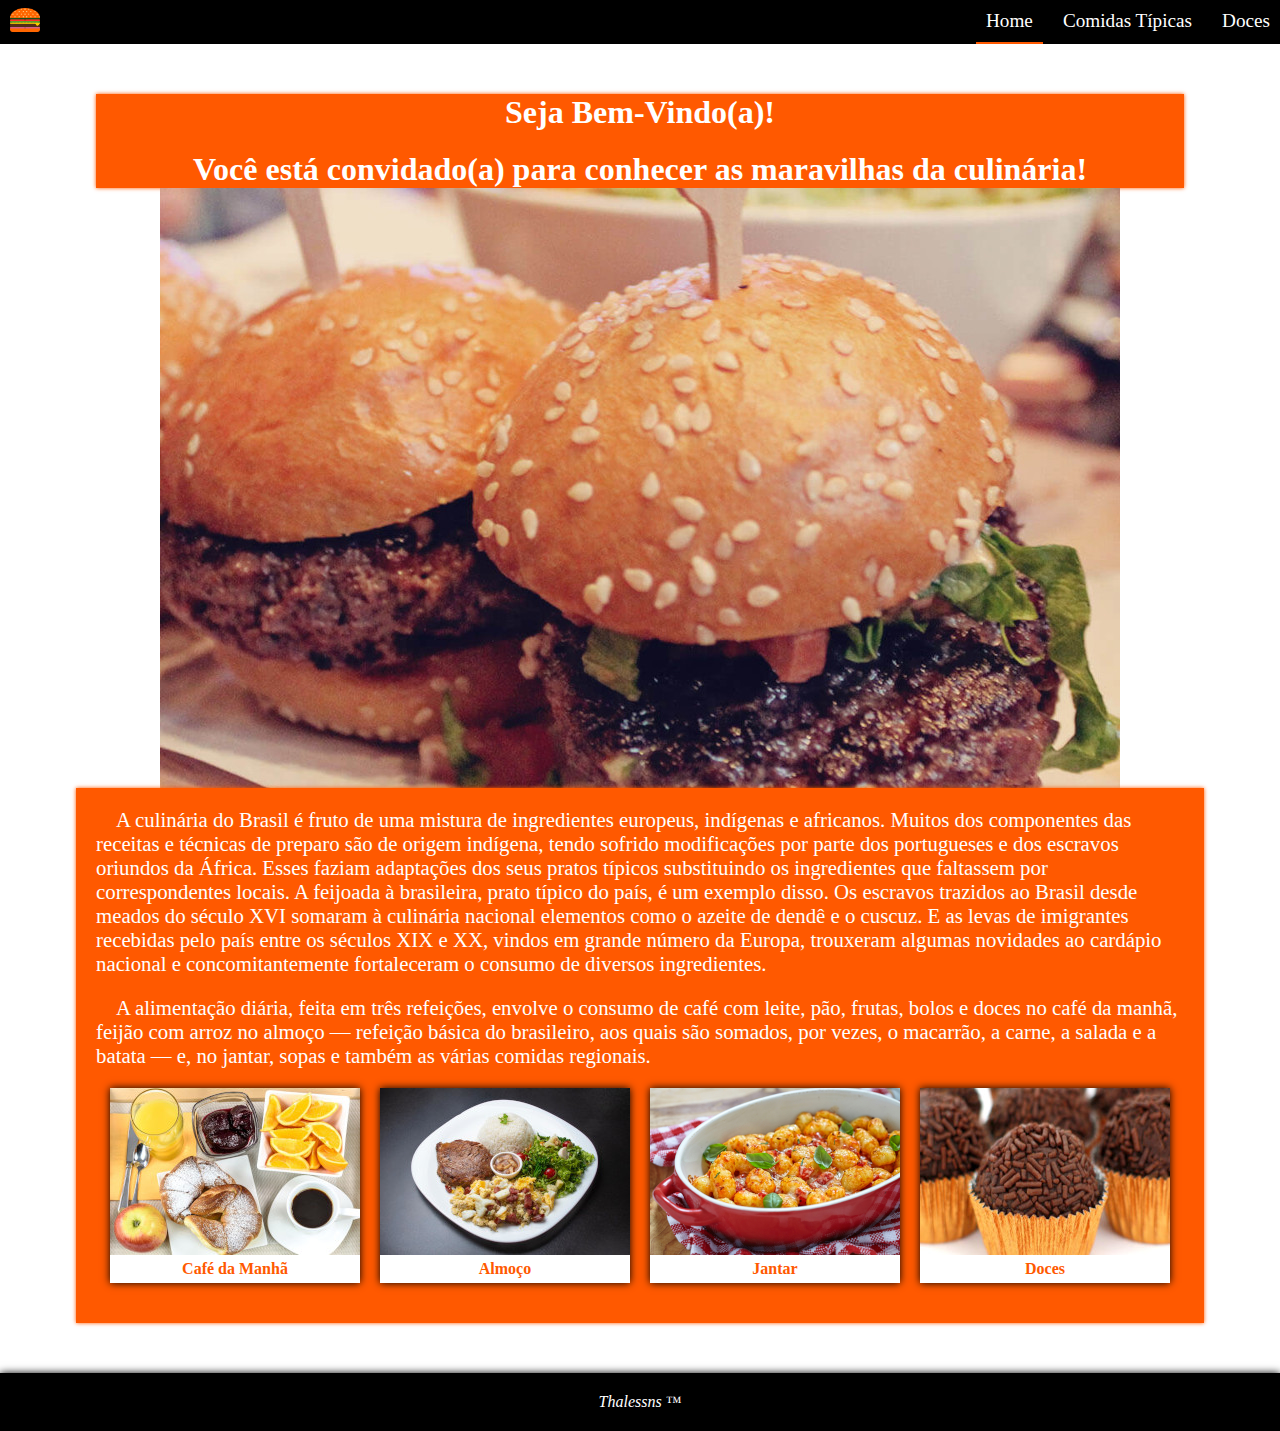
<file: index.html>
<!DOCTYPE html>
<html lang="pt-br">
<head>
    <meta charset="UTF-8">
    <meta name="viewport" content="width=device-width, initial-scale=1.0">
    <title> Culinária! </title>
    
    <link rel="stylesheet" href="css/pg1_style.css">
    <link rel="stylesheet" href="css/font.css">

</head>
<body>
    
    <!-- Menu de navegação -->

    <header class="header">
        <a href="index.html"> <img src="imagens/icone.png" style="margin-left: 10px;" width="30px" alt="logo"> </a> 
        <nav>
            <ul class="menu">
                <li> <a class="active" href="index.html"> Home </a> </li>
                <li> <a href="pag2.html"> Comidas Típicas </a> </li>
                <li> <a href="pag3.html"> Doces </a> </li>
            </ul>
        </nav>
    </header>
    
    <!-- **************** -->

    <!-- Foto de Apresentação -->

    <div class="titulo_lista2">

        <h1> Seja Bem-Vindo(a)! </h1>

        <h1> Você está convidado(a) para conhecer as maravilhas da culinária! </h1>

    </div>

    <div id="apresentacao_imagem">

    </div>

    <div id="apresentacao_texto">

        <p> 
            A culinária do Brasil é fruto de uma mistura de ingredientes europeus, indígenas e africanos. 
            Muitos dos componentes das receitas e técnicas de preparo são de origem indígena, tendo sofrido modificações por parte dos 
            portugueses e dos escravos oriundos da África. Esses faziam adaptações dos seus pratos típicos substituindo os ingredientes 
            que faltassem por correspondentes locais. A feijoada à brasileira, prato típico do país, é um exemplo disso. Os escravos 
            trazidos ao Brasil desde meados do século XVI somaram à culinária nacional elementos como o azeite de dendê e o cuscuz. E as 
            levas de imigrantes recebidas pelo país entre os séculos XIX e XX, vindos em grande número da Europa, trouxeram algumas 
            novidades ao cardápio nacional e concomitantemente fortaleceram o consumo de diversos ingredientes.  
        </p>

        <p>
            A alimentação diária, feita em três refeições, envolve o consumo de café com leite, pão, frutas, bolos e doces no café da 
            manhã, feijão com arroz no almoço — refeição básica do brasileiro, aos quais são somados, por vezes, o macarrão, a carne, a 
            salada e a batata — e, no jantar, sopas e também as várias comidas regionais. 
        </p>

        <div class="grid_apresentacao">
            <div>
                <img src="imagens/pg1/2-café-editado.jpg" " alt="cafe">
                <p class="legenda"> Café da Manhã </p>
            </div>
            <div>
                <img src="imagens/pg1/3-almoço-editado.jpg" alt="almoco">
                <p class="legenda"> Almoço </p>
            </div>
            <div>
                <img src="imagens/pg1/4-jantar-editado.jpg" alt="jantar">
                <p class="legenda"> Jantar </p>
            </div>
            <div>
                <img src="imagens/pg1/5-doces-editado.jpg" alt="jantar">
                <p class="legenda"> Doces </p>
            </div>
        </div>

    </div>

    <div class="rodape">
        <i> Thalessns ™ </i>
    </div>

</body>
</html>
</file>
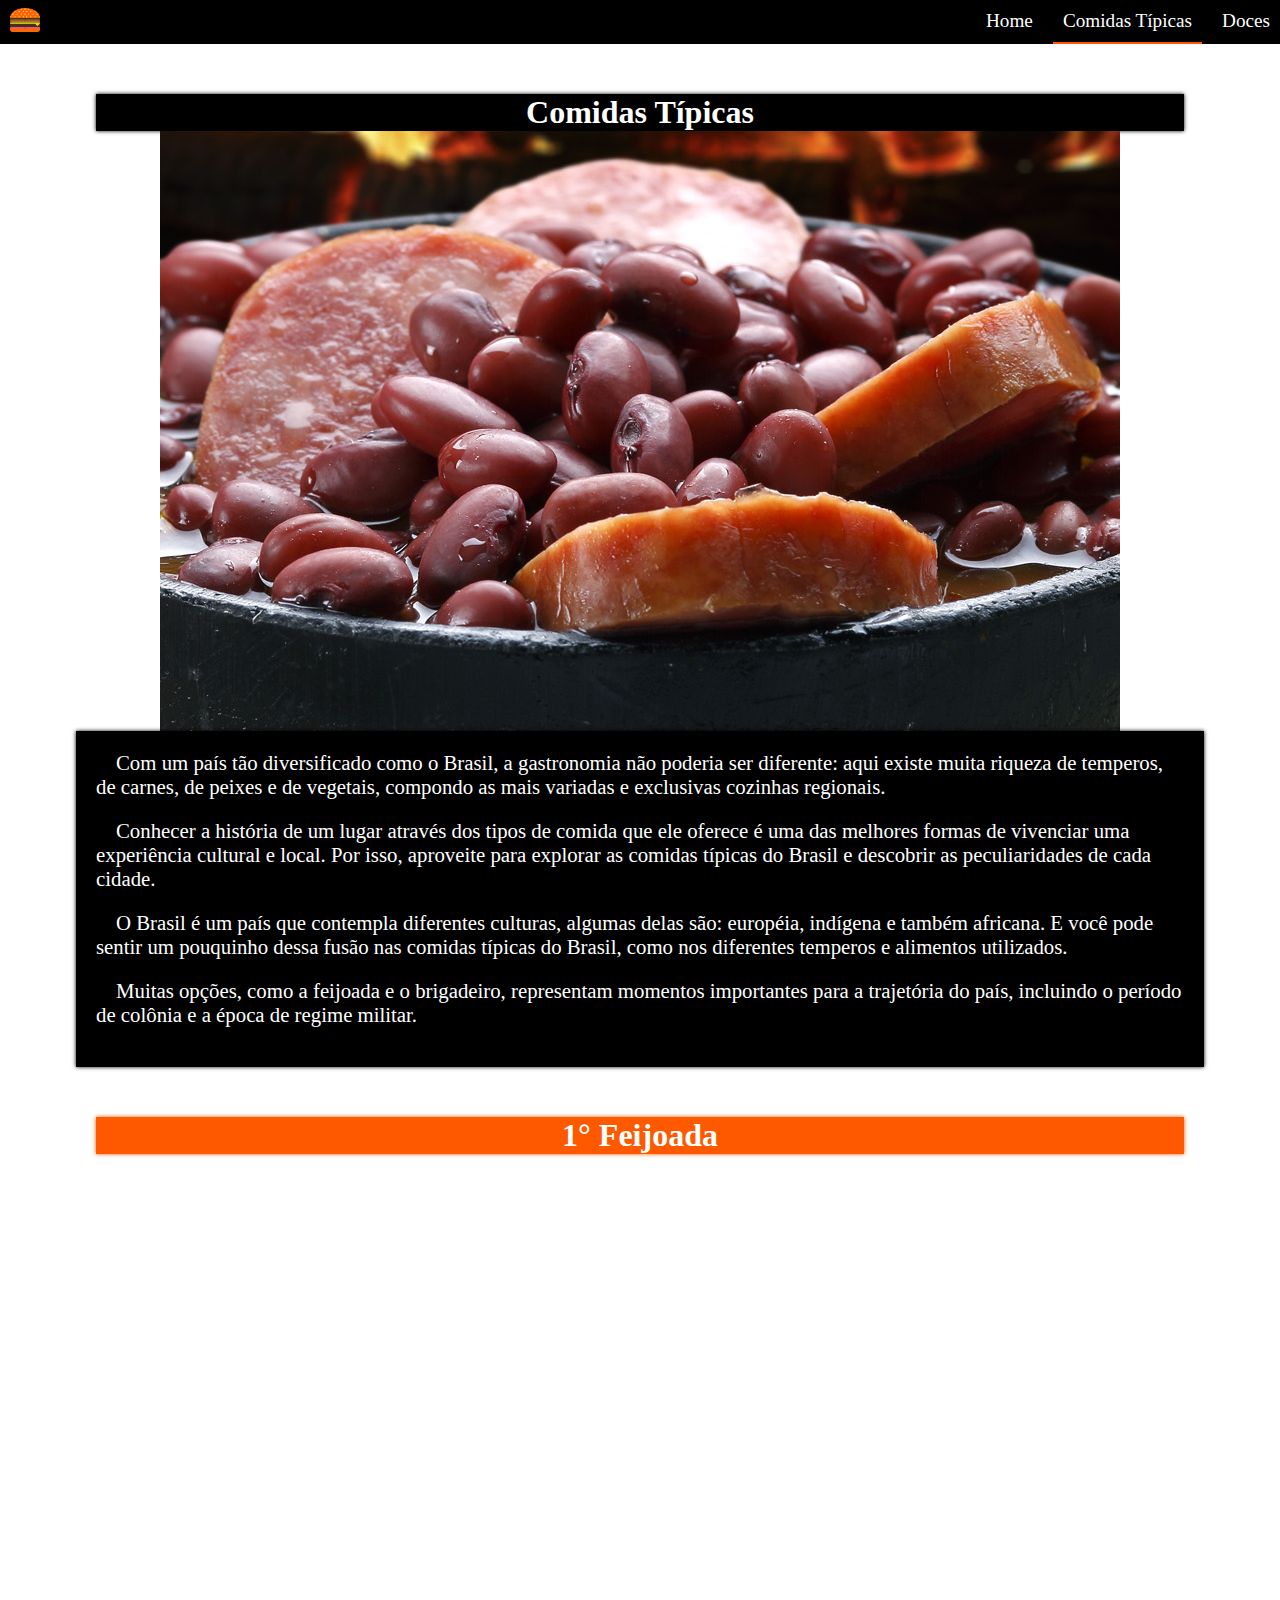
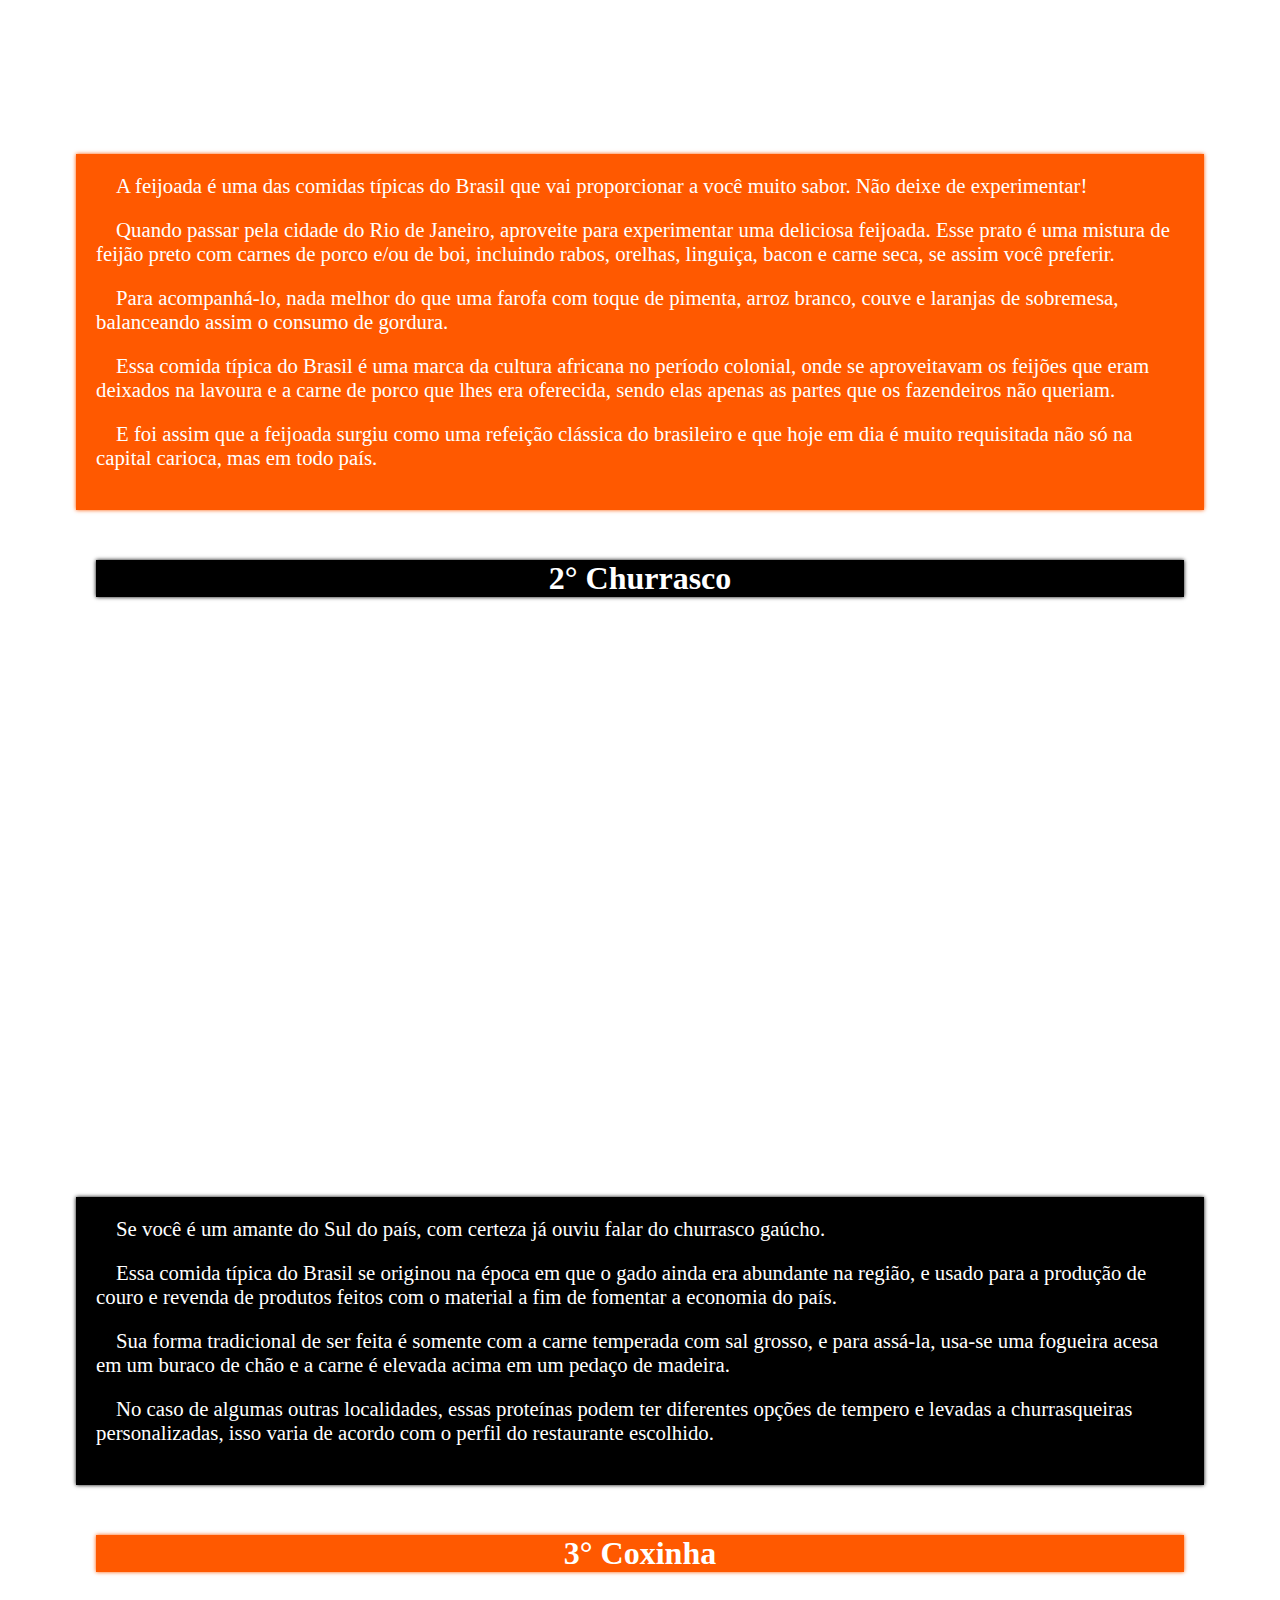
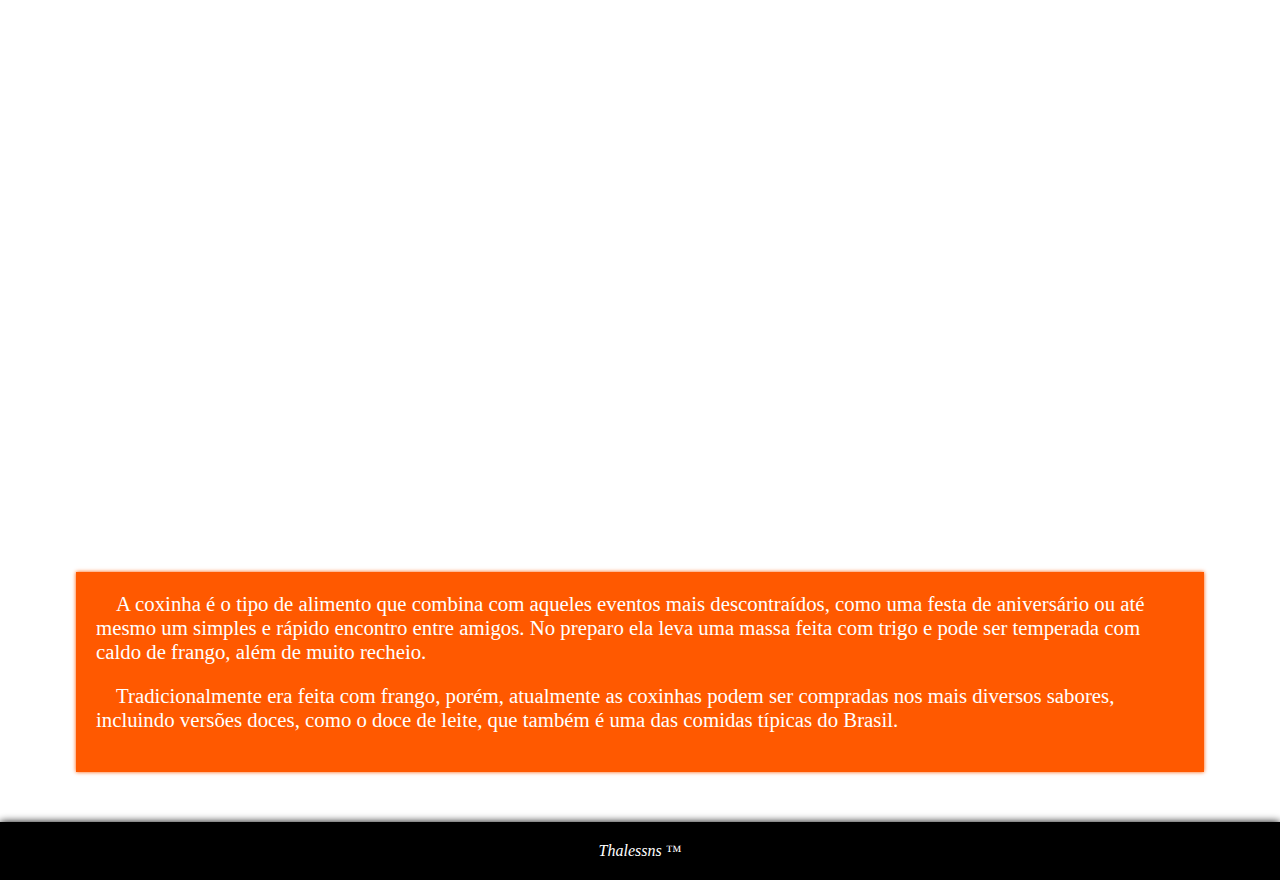
<file: pag2.html>
<!DOCTYPE html>
<html lang="pt-br">
<head>
    <meta charset="UTF-8">
    <meta name="viewport" content="width=device-width, initial-scale=1.0">
    <title> Comidas Típicas </title>

    <link rel="stylesheet" href="css/pg2_style.css">
    <link rel="stylesheet" href="css/font.css">

</head>
<body>
    
    <!-- Menu de navegação -->

    <header class="header">
        <a href="index.html"> <img src="imagens/icone.png" style="margin-left: 10px;" width="30px" alt="logo"> </a>  
        <nav>
            <ul class="menu">
                <li> <a href="index.html"> Home </a> </li>
                <li> <a class="active" href="pag2.html"> Comidas Típicas </a> </li>
                <li> <a href="pag3.html"> Doces </a> </li>
            </ul>
        </nav>
    </header>
    
    <!-- **************** -->

    <div class="titulo_lista">
        <h1> Comidas Típicas </h1>
    </div>
    
    <div id="apresentacao_imagem">

    </div>

    <div class="apresentacao_texto">

        <p>
            Com um país tão diversificado como o Brasil, a gastronomia não poderia ser diferente: aqui existe muita riqueza de temperos, 
            de carnes, de peixes e de vegetais, compondo as mais variadas e exclusivas cozinhas regionais. 
        </p>

        <p>
            Conhecer a história de um lugar através dos tipos de comida que ele oferece é uma das melhores formas de vivenciar uma 
            experiência cultural e local. 
            Por isso, aproveite para explorar as comidas típicas do Brasil e descobrir as peculiaridades de cada cidade.
        </p>

        <p>
            O Brasil é um país que contempla diferentes culturas, algumas delas são: européia, indígena e também africana. E você pode sentir um
             pouquinho dessa fusão nas comidas típicas do Brasil, como nos diferentes temperos e alimentos utilizados.
        </p>

        <p>
            Muitas opções, como a feijoada e o brigadeiro, representam momentos importantes para a trajetória do país, incluindo o período de colônia 
            e a época de regime militar. 
        </p>

    </div>

    <div class="titulo_lista2">
        <h1> 1° Feijoada </h1>
    </div>

    <div id="apresentacao_imagem2">

    </div>

    <div class="apresentacao_texto2">

        <p>
            A feijoada é uma das comidas típicas do Brasil que vai proporcionar a você muito sabor. Não deixe de experimentar!  
        </p>

        <p>
            Quando passar pela cidade do Rio de Janeiro, aproveite para experimentar uma deliciosa feijoada. Esse prato é uma 
            mistura de feijão preto com carnes de porco e/ou de boi, incluindo rabos, orelhas, linguiça, bacon e carne seca, se assim você preferir.
        </p>

        <p>
            Para acompanhá-lo, nada melhor do que uma farofa com toque de pimenta, arroz branco, couve e laranjas de sobremesa, balanceando assim o consumo de gordura. 
        </p>

        <p>
            Essa comida típica do Brasil é uma marca da cultura africana no período colonial, onde se aproveitavam os feijões que eram deixados na lavoura e a carne de 
            porco que lhes era oferecida, sendo elas apenas as partes que os fazendeiros não queriam.
        </p>

        <p>
            E foi assim que a feijoada surgiu como uma refeição clássica do brasileiro e que hoje em dia é muito requisitada não só na capital carioca, mas em todo país.
        </p>

    </div>

    <div class="titulo_lista">
        <h1> 2° Churrasco </h1>
    </div>

    <div id="apresentacao_imagem3">

    </div>

    <div class="apresentacao_texto">

        <p>
            Se você é um amante do Sul do país, com certeza já ouviu falar do churrasco gaúcho. 
        </p>

        <p>
            Essa comida típica do Brasil se originou na época em que o gado ainda era abundante na
            região, e usado para a produção de couro e revenda de produtos feitos com o material a fim de fomentar a economia do país.
        </p>

        <p>
            Sua forma tradicional de ser feita é somente com a carne temperada com sal grosso, e para assá-la, usa-se uma fogueira acesa
             em um buraco de chão e a carne é elevada acima em um pedaço de madeira.
        </p>

        <p>
            No caso de algumas outras localidades, essas proteínas podem ter diferentes opções de tempero e levadas a churrasqueiras personalizadas, 
            isso varia de acordo com o perfil do restaurante escolhido.
        </p>
        
    </div>

    <div class="titulo_lista2">
        <h1> 3° Coxinha </h1>
    </div>

    <div id="apresentacao_imagem4">

    </div>

    <div class="apresentacao_texto2">
        
        <p>
            A coxinha é o tipo de alimento que combina com aqueles eventos mais descontraídos, como uma festa de aniversário ou até mesmo
             um simples e rápido encontro entre amigos. No preparo ela leva uma massa feita com trigo e pode ser temperada com caldo de 
             frango, além de muito recheio.
        </p>

        <P>
            Tradicionalmente era feita com frango, porém, atualmente as coxinhas podem ser compradas nos mais diversos sabores, incluindo 
            versões doces, como o doce de leite, que também é uma das comidas típicas do Brasil.
        </P>

    </div>

    <div class="rodape">
        <i> Thalessns ™ </i>
    </div>

</body>
</html>
</file>
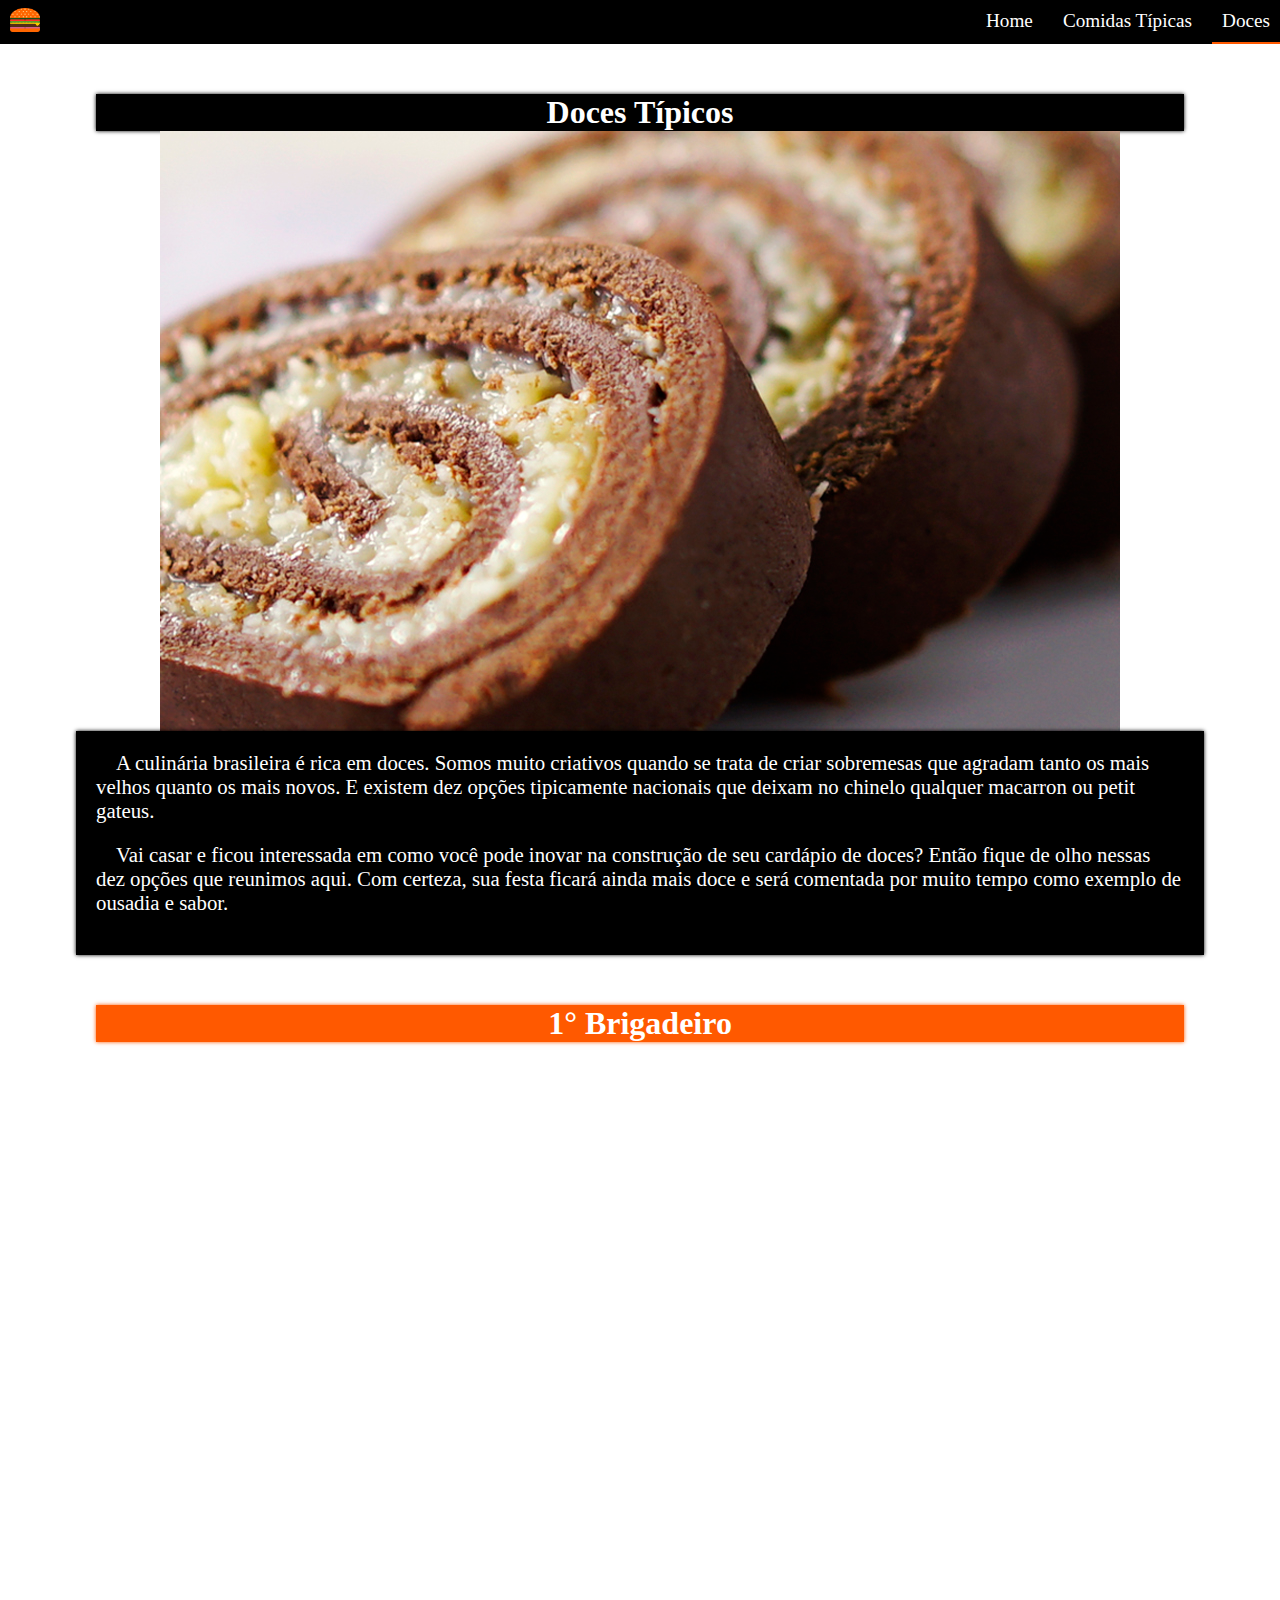
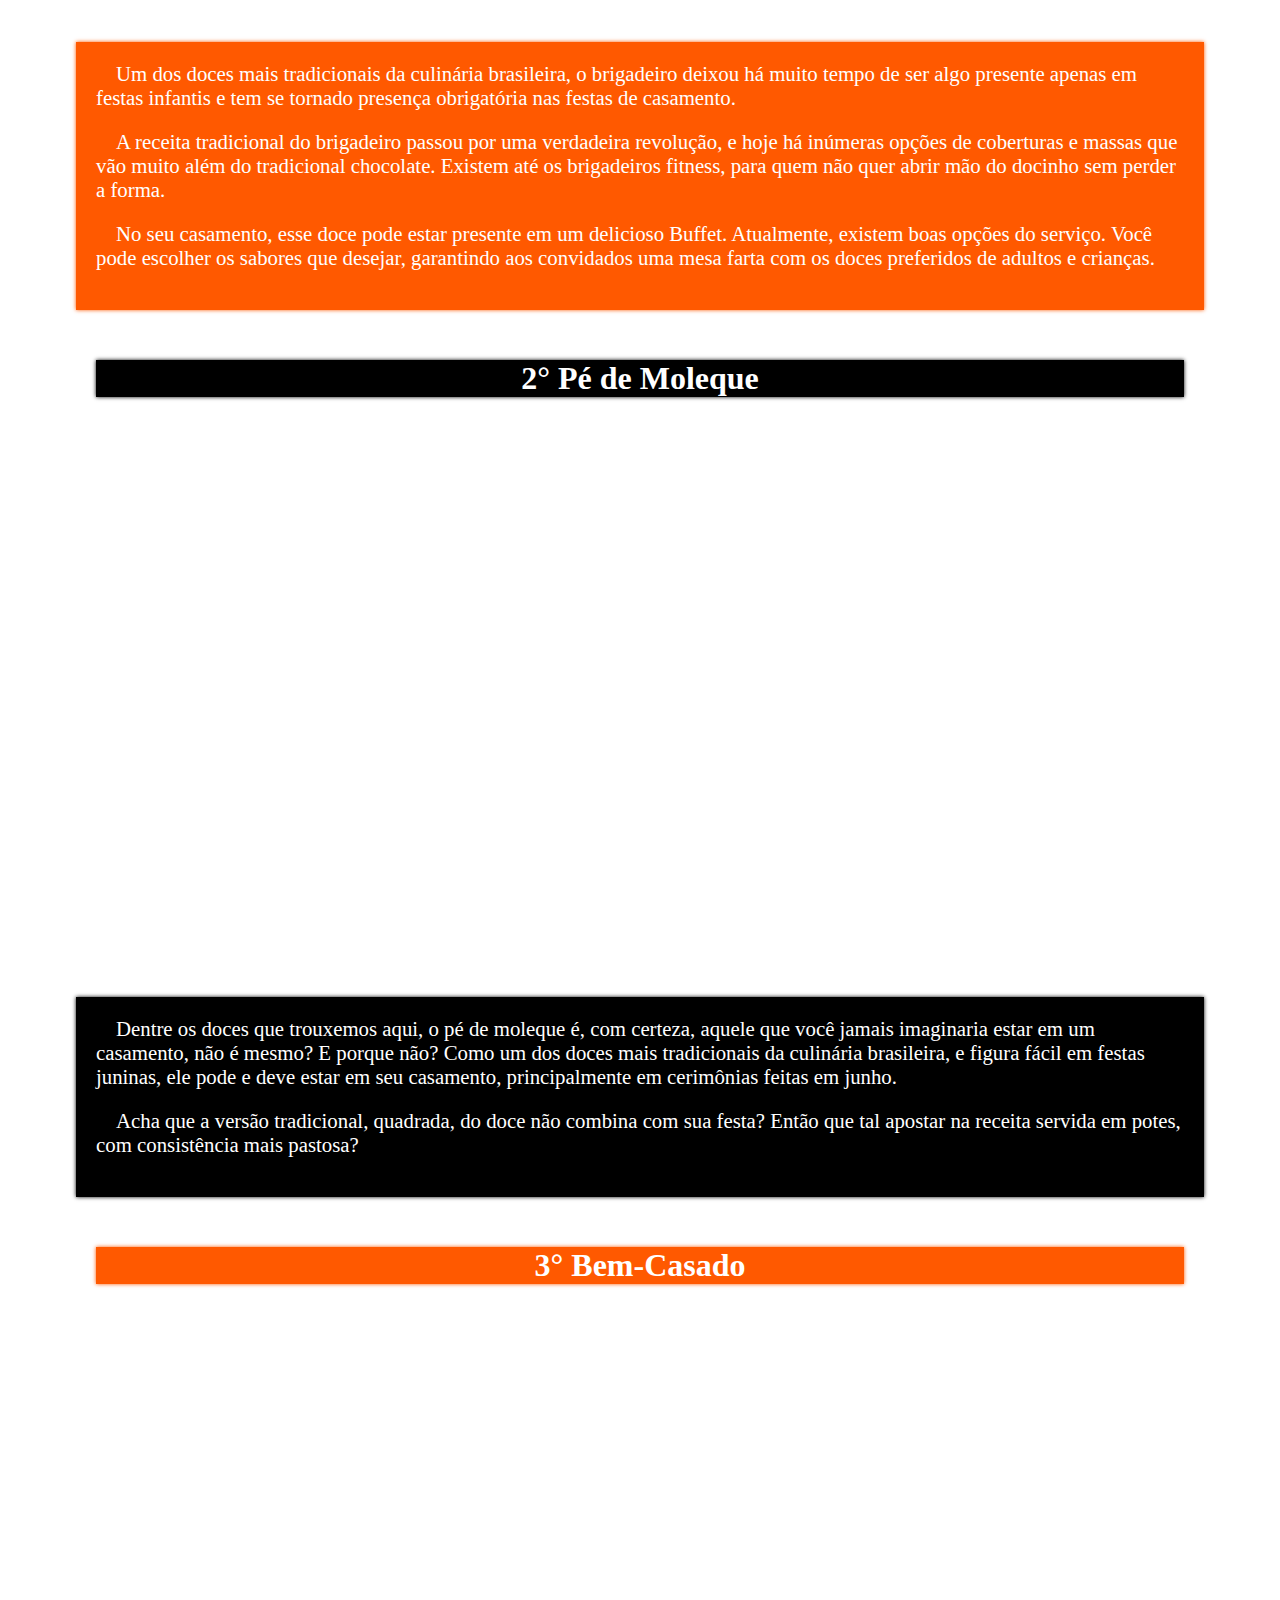
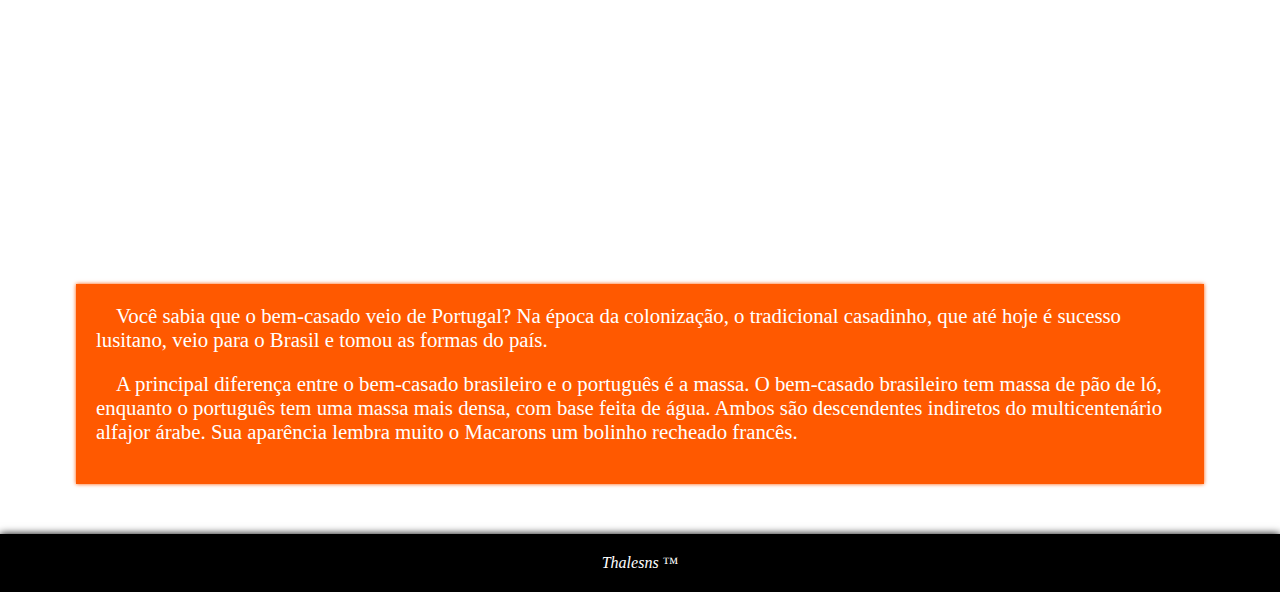
<file: pag3.html>
<!DOCTYPE html>
<html lang="pt-br">
<head>
    <meta charset="UTF-8">
    <meta name="viewport" content="width=device-width, initial-scale=1.0">
    <title> Doces </title>

    <link rel="stylesheet" href="css/pg3_style.css">
    <link rel="stylesheet" href="css/font.css">

</head>
<body>

    <!-- Menu de navegação -->

    <header class="header">
        <a href="index.html"> <img src="imagens/icone.png" style="margin-left: 10px;" width="30px" alt="logo"> </a> 
        <nav>
            <ul class="menu">
                <li> <a href="index.html"> Home </a> </li>
                <li> <a href="pag2.html"> Comidas Típicas </a> </li>
                <li> <a class="active" href="pag3.html"> Doces </a> </li>
            </ul>
        </nav>
    </header>
    
    <!-- **************** -->    
    
    <div class="titulo_lista">
        <h1> Doces Típicos </h1>
    </div>
    
    <div id="apresentacao_imagem">

    </div>

    <div class="apresentacao_texto">

        <p>
            A culinária brasileira é rica em doces. Somos muito criativos quando se trata de criar sobremesas que agradam tanto os 
            mais velhos quanto os mais novos. E existem dez opções tipicamente nacionais que deixam no chinelo qualquer macarron ou 
            petit gateus.
        </p>

        <p>
            Vai casar e ficou interessada em como você pode inovar na construção de seu cardápio de doces? Então fique de olho nessas
            dez opções que reunimos aqui. Com certeza, sua festa ficará ainda mais doce e será comentada por muito tempo como exemplo
            de ousadia e sabor.
        </p>

    </div>

    <div class="titulo_lista2">
        <h1> 1° Brigadeiro </h1>
    </div>
    
    <div id="apresentacao_imagem2">
        
    </div>

    <div class="apresentacao_texto2">

        <p>
            Um dos doces mais tradicionais da culinária brasileira, o brigadeiro deixou há muito tempo de ser algo presente apenas
             em festas infantis e tem se tornado presença obrigatória nas festas de casamento.
        </p>

        <p>
            A receita tradicional do brigadeiro passou por uma verdadeira revolução, e hoje há inúmeras opções de coberturas e 
            massas que vão muito além do tradicional chocolate. Existem até os brigadeiros fitness, para quem não quer abrir mão
             do docinho sem perder a forma.
        </p>

        <p>
            No seu casamento, esse doce pode estar presente em um delicioso Buffet. Atualmente, existem boas opções do serviço. 
            Você pode escolher os sabores que desejar, garantindo aos convidados uma mesa farta com os doces preferidos de adultos 
            e crianças.
        </p>

    </div>

    <div class="titulo_lista">
        <h1> 2° Pé de Moleque </h1>
    </div>
    
    <div id="apresentacao_imagem3">

    </div>

    <div class="apresentacao_texto">

        <p>
            Dentre os doces que trouxemos aqui, o pé de moleque é, com certeza, aquele que você jamais imaginaria estar em um casamento,
             não é mesmo? E porque não? Como um dos doces mais tradicionais da culinária brasileira, e figura fácil em festas juninas, 
             ele pode e deve estar em seu casamento, principalmente em cerimônias feitas em junho.
        </p>

        <p>
            Acha que a versão tradicional, quadrada, do doce não combina com sua festa? Então que tal apostar na receita servida em potes,
             com consistência mais pastosa?
        </p>

    </div>

    <div class="titulo_lista2">
        <h1> 3° Bem-Casado </h1>
    </div>
    
    <div id="apresentacao_imagem4">
        
    </div>

    <div class="apresentacao_texto2">

        <p>
            Você sabia que o bem-casado veio de Portugal? Na época da colonização, o tradicional casadinho, que até hoje é sucesso 
            lusitano, veio para o Brasil e tomou as formas do país.
        </p>

        <p>
            A principal diferença entre o bem-casado brasileiro e o português é a massa. O bem-casado brasileiro tem massa de pão de
            ló, enquanto o português tem uma massa mais densa, com base feita de água. Ambos são descendentes indiretos do multicentenário
            alfajor árabe. Sua aparência lembra muito o Macarons um bolinho recheado francês.
        </p>

    </div>

    <div class="rodape">
        <i> Thalesns ™ </i>
    </div>

</body>
</html>
</file>
<file: css/pg1_style.css>
*{
    padding: 0;
    margin: 0;
}

ul, a{
    text-decoration: none;
    list-style: none;
}

/* Menu */

.header{
    background-color: black;
    display: flex;
    align-items: center;
    justify-content: space-between;
    margin: 0;
}

.menu{
    display: flex;
}

.menu > li{
    margin-left: 10px;
}

.menu > li > a{
    display: block;
    padding: 10px;
    color: white;
    font-size: 1.2em;
}

.menu > li > .active{
    border-bottom: 2px solid rgb(255, 89, 0);
}

.menu > li > a:hover{
    color: black;
    background-color: white;

}

/*  ******************************** */

/* Titulo */

.titulo_lista2{
    margin: 0 auto;
    margin-top: 50px;
    width: 85%;
    background-color: rgb(255, 89, 0);
    box-shadow: 0px 0px 4px 0px rgb(255, 89, 0);
}

.titulo_lista2 > h1{
    text-align: center;
    margin-bottom: 20px;
    color: white;
}


/* *************************** */

/* Imagem de Apresentação */

#apresentacao_imagem{

    margin: 0 auto;
    margin-top: -20px;
    max-width: 75%;
    min-height: 600px;

    background-image: url(../imagens/pg1/1-culinariaWall-editada.jpg);

    background-attachment: fixed;
    background-position: center;
    background-repeat: no-repeat;
}

/* ************************ */

/* Texto de Apresentação */ 

#apresentacao_texto{
    margin: 0 auto;
    padding: 20px;
    width: 85%;
    background-color: rgb(255, 89, 0);
    box-shadow: 0px 0px 4px 0px rgb(255, 89, 0);
}

#apresentacao_texto > h1{
    text-align: center;
    margin-bottom: 20px;
    color: white;
}

#apresentacao_texto > p{
    margin-bottom: 20px;
    font-size: 1.3em;
    text-indent: 20px;
    color: white;
}

/* *************************** */

/* Grid da Apresentação */

.grid_apresentacao{
    display: grid;
    grid-template-columns: repeat(4, 250px)  ;
    grid-gap: 20px;
    margin: 0 auto;
    margin-top: 20px;
    margin-bottom: 20px;
    justify-content: center;
    max-width: 1000px;
}

.grid_apresentacao > div{
    display: grid;
    box-shadow: 0px 0px 8px 0px black;
}


.grid_apresentacao > div > .legenda{
    text-align: center;
    padding: 5px;
    font-weight: bold;
    background-color: white;
    color: rgb(255, 89, 0);
}

@media(max-width: 1165px){
    .grid_apresentacao{
        display: grid;
        grid-template-columns: repeat(2, 250px);
        grid-gap: 50px;
        margin: auto;
        margin-top: 50px;
        margin-bottom: 50px;
        max-width: 1000px;
    }
}

@media(max-width: 575px){
    .grid_apresentacao{
        display: grid;
        grid-template-columns: repeat(1, 250px);
        grid-gap: 50px;
        margin: auto;
        margin-top: 50px;
        margin-bottom: 50px;
        max-width: 1000px;
    }
}

/* ***************************************** */

/* Rodapé */

.rodape{
    margin: 0 auto;
    margin-top: 50px;
    padding: 20px;
    box-shadow: 0px 0px 8px 0px black;
    background-color: black;
    color: white;
    text-align: center;
}
</file>
<file: css/font.css>
/*
@font-face {
    font-family: Breath;
    src: url("font/breather.woff");
    src: url("font/breather.woff2");
}
*/
body{
    font-family: Lora;
}
</file>
<file: css/pg2_style.css>
*{
    padding: 0;
    margin: 0;
}

ul, a{
    text-decoration: none;
    list-style: none;
}

/* Menu */

.header{
    background-color: black;
    display: flex;
    align-items: center;
    justify-content: space-between;
    margin: 0;
}

.menu{
    display: flex;
}

.menu > li{
    margin-left: 10px;
}

.menu > li > a{
    display: block;
    padding: 10px;
    color: white;
    font-size: 1.2em;
}

.menu > li > .active{
    border-bottom: 2px solid rgb(255, 89, 0);
}

.menu > li > a:hover{
    color: black;
    background-color: white;

}

/*  ******************************** */

/* Imagem de Apresentação */

#apresentacao_imagem{

    margin: 0 auto;
    margin-top: -20px;
    max-width: 75%;
    min-height: 600px;

    background-image: url(../imagens/pg2/1-feijoada.jpg);

    background-attachment: fixed;
    background-position: center;
    background-repeat: no-repeat;
}

#apresentacao_imagem2{

    margin: 0 auto;
    margin-top: -20px;
    max-width: 75%;
    min-height: 600px;

    background-image: url(../imagens/pg2/2-feijoadaL.jpg);

    background-attachment: fixed;
    background-position: center;
    background-repeat: no-repeat;
}

#apresentacao_imagem3{

    margin: 0 auto;
    margin-top: -20px;
    max-width: 75%;
    min-height: 600px;

    background-image: url(../imagens/pg2/3-churrasco.jpg);

    background-attachment: fixed;
    background-position: center;
    background-repeat: no-repeat;
}

#apresentacao_imagem4{

    margin: 0 auto;
    margin-top: -20px;
    max-width: 75%;
    min-height: 600px;

    background-image: url(../imagens/pg2/4-coxinhja.jpg);

    background-attachment: fixed;
    background-position: center;
    background-repeat: no-repeat;
}

/* ************************ */

/* Texto de Apresentação */ 

.apresentacao_texto{
    margin: 0 auto;
    padding: 20px;
    width: 85%;
    background-color: black;
    box-shadow: 0px 0px 4px 0px black;
}

.apresentacao_texto2{
    margin: 0 auto;
    padding: 20px;
    width: 85%;
    background-color: rgb(255, 89, 0);
    box-shadow: 0px 0px 4px 0px rgb(255, 89, 0);
}

.apresentacao_texto > h1, .apresentacao_texto2 > h1{
    text-align: center;
    margin-bottom: 20px;
    color: white;
}

.apresentacao_texto > p, .apresentacao_texto2 > p{
    margin-bottom: 20px;
    font-size: 1.3em;
    text-indent: 20px;
    color: white;
}

/* *********************** */

/* Titulo Lista */

.titulo_lista{
    margin: 0 auto;
    margin-top: 50px;
    width: 85%;
    background-color: black;
    box-shadow: 0px 0px 4px 0px black;
}

.titulo_lista2{
    margin: 0 auto;
    margin-top: 50px;
    width: 85%;
    background-color: rgb(255, 89, 0);
    box-shadow: 0px 0px 4px 0px rgb(255, 89, 0);
}

.titulo_lista> h1, .titulo_lista2 > h1{
    text-align: center;
    margin-bottom: 20px;
    color: white;
}

/* **************** */

/* Grid da Apresentação */

.grid_apresentacao{
    display: grid;
    grid-template-columns: repeat(4, 250px)  ;
    grid-gap: 20px;
    margin: 0 auto;
    margin-top: 20px;
    margin-bottom: 20px;
    justify-content: center;
    max-width: 1000px;
}

.grid_apresentacao > div{
    display: grid;
    box-shadow: 0px 0px 8px 0px black;
}


.grid_apresentacao > div > .legenda{
    text-align: center;
    padding: 5px;
    font-weight: bold;
    background-color: white;
    color: rgb(255, 89, 0);
}

@media(max-width: 1165px){
    .grid_apresentacao{
        display: grid;
        grid-template-columns: repeat(2, 250px);
        grid-gap: 50px;
        margin: auto;
        margin-top: 50px;
        margin-bottom: 50px;
        max-width: 1000px;
    }
}

@media(max-width: 575px){
    .grid_apresentacao{
        display: grid;
        grid-template-columns: repeat(1, 250px);
        grid-gap: 50px;
        margin: auto;
        margin-top: 50px;
        margin-bottom: 50px;
        max-width: 1000px;
    }
}

/* ***************************************** */

/* Rodapé */

.rodape{
    margin: 0 auto;
    margin-top: 50px;
    padding: 20px;
    box-shadow: 0px 0px 8px 0px black;
    background-color: black;
    color: white;
    text-align: center;
}
</file>
<file: css/pg3_style.css>
*{
    padding: 0;
    margin: 0;
}

ul, a{
    text-decoration: none;
    list-style: none;
}

/* Menu */

.header{
    background-color: black;
    display: flex;
    align-items: center;
    justify-content: space-between;
    margin: 0;
}

.menu{
    display: flex;
}

.menu > li{
    margin-left: 10px;
}

.menu > li > a{
    display: block;
    padding: 10px;
    color: white;
    font-size: 1.2em;
}

.menu > li > .active{
    border-bottom: 2px solid rgb(255, 89, 0);
}

.menu > li > a:hover{
    color: black;
    background-color: white;

}

/*  ******************************** */

/* Imagem de Apresentação */

#apresentacao_imagem{

    margin: 0 auto;
    margin-top: -20px;
    max-width: 75%;
    min-height: 600px;

    background-image: url(../imagens/pg3/1-docesT.jpg);

    background-attachment: fixed;
    background-position: center;
    background-repeat: no-repeat;
}

#apresentacao_imagem2{

    margin: 0 auto;
    margin-top: -20px;
    max-width: 75%;
    min-height: 600px;

    background-image: url(../imagens/pg3/2-brigadeiro.jpg);

    background-attachment: fixed;
    background-position: center;
    background-repeat: no-repeat;
}

#apresentacao_imagem3{

    margin: 0 auto;
    margin-top: -20px;
    max-width: 75%;
    min-height: 600px;

    background-image: url(../imagens/pg3/3-pe-de-moleque.jpg);

    background-attachment: fixed;
    background-position: center;
    background-repeat: no-repeat;
}

#apresentacao_imagem4{

    margin: 0 auto;
    margin-top: -20px;
    max-width: 75%;
    min-height: 600px;

    background-image: url(../imagens/pg3/4-bemcasado.jpg);

    background-attachment: fixed;
    background-position: center;
    background-repeat: no-repeat;
}

/* ************************ */

/* Texto de Apresentação */ 

.apresentacao_texto{
    margin: 0 auto;
    padding: 20px;
    width: 85%;
    background-color: black;
    box-shadow: 0px 0px 4px 0px black;
}

.apresentacao_texto2{
    margin: 0 auto;
    padding: 20px;
    width: 85%;
    background-color: rgb(255, 89, 0);
    box-shadow: 0px 0px 4px 0px rgb(255, 89, 0);
}

.apresentacao_texto > h1, .apresentacao_texto2 > h1{
    text-align: center;
    margin-bottom: 20px;
    color: white;
}

.apresentacao_texto > p, .apresentacao_texto2 > p{
    margin-bottom: 20px;
    font-size: 1.3em;
    text-indent: 20px;
    color: white;
}

/* *********************** */



/* Titulo Lista */

.titulo_lista{
    margin: 0 auto;
    margin-top: 50px;
    width: 85%;
    background-color: black;
    box-shadow: 0px 0px 4px 0px black;
}

.titulo_lista2{
    margin: 0 auto;
    margin-top: 50px;
    width: 85%;
    background-color: rgb(255, 89, 0);
    box-shadow: 0px 0px 4px 0px rgb(255, 89, 0);
}

.titulo_lista> h1, .titulo_lista2 > h1{
    text-align: center;
    margin-bottom: 20px;
    color: white;
}

/* **************** */

/* Grid da Apresentação */

.grid_apresentacao{
    display: grid;
    grid-template-columns: repeat(4, 250px)  ;
    grid-gap: 20px;
    margin: 0 auto;
    margin-top: 20px;
    margin-bottom: 20px;
    justify-content: center;
    max-width: 1000px;
}

.grid_apresentacao > div{
    display: grid;
    box-shadow: 0px 0px 8px 0px black;
}


.grid_apresentacao > div > .legenda{
    text-align: center;
    padding: 5px;
    font-weight: bold;
    background-color: white;
    color: rgb(255, 89, 0);
}

@media(max-width: 1165px){
    .grid_apresentacao{
        display: grid;
        grid-template-columns: repeat(2, 250px);
        grid-gap: 50px;
        margin: auto;
        margin-top: 50px;
        margin-bottom: 50px;
        max-width: 1000px;
    }
}

@media(max-width: 575px){
    .grid_apresentacao{
        display: grid;
        grid-template-columns: repeat(1, 250px);
        grid-gap: 50px;
        margin: auto;
        margin-top: 50px;
        margin-bottom: 50px;
        max-width: 1000px;
    }
}

/* ***************************************** */

/* Rodapé */

.rodape{
    margin: 0 auto;
    margin-top: 50px;
    padding: 20px;
    box-shadow: 0px 0px 8px 0px black;
    background-color: black;
    color: white;
    text-align: center;
}
</file>
